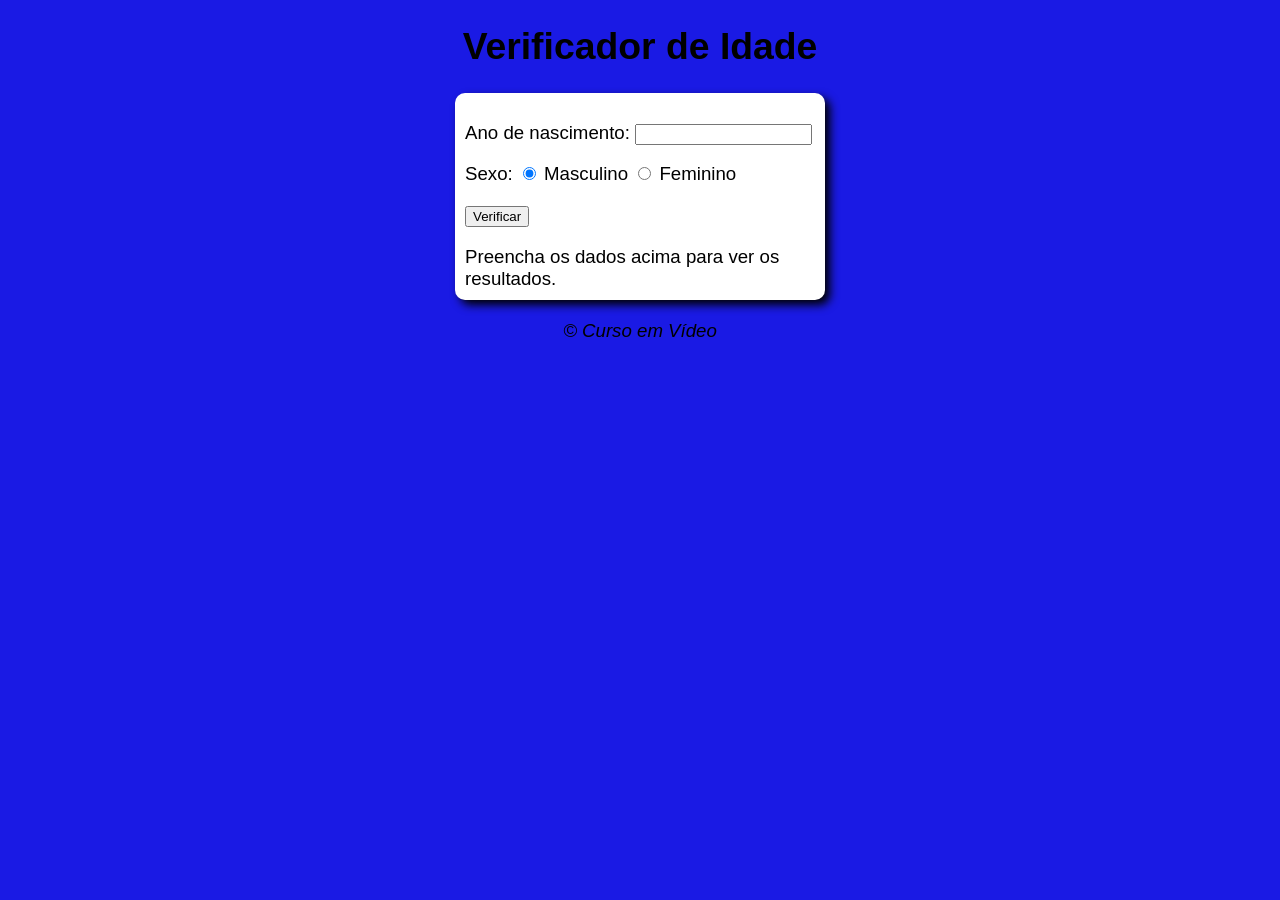
<file: index.html>
<!DOCTYPE html>
<html lang="en">
<head>
    <meta charset="UTF-8">
    <meta name="viewport" content="width=device-width, initial-scale=1.0">
    <title>Verificador de Idade</title>
    <link rel="stylesheet" href="estilo.css">
</head>
<body>
    <header>
        <h1>Verificador de Idade</h1>
    </header>

    <section>
        <div>
            <p>
                Ano de nascimento:
                <input type="number" id="nascimento">
            </p>

            <p>
                Sexo:
                <input type="radio" name="radsex" id="masc" checked>
                <label for="masc">Masculino</label>
                <input type="radio" name="radsex" id="fem">
                <label for="fem">Feminino</label>
            </p>

            <p>
                <input type="button" value="Verificar" onclick="verificar()">
            </p>
        </div>

        <div id="res">
            Preencha os dados acima para ver os resultados.
        </div>
        
        <!-- Elemento de imagem adicionado -->
        <img id="minhaImagem" alt="Imagem de gênero" style="display: none;">

    </section>

    <footer>
        <p>&copy; Curso em Vídeo</p>
    </footer>

    <script src="script.js"></script>
</body>
</html>
</file>
<file: estilo.css>
body {
    background: rgb(26, 26, 228);
    font: 14pt Arial; 
    margin: 0; 
}

header {
    text-align: center;
}

section {
    background: white;
    border-radius: 10px;
    padding: 10px; 
    width: 80%; 
    max-width: 350px; 
    margin: 20px auto; 
    box-shadow: 5px 5px 10px;
}

footer {
    text-align: center;
    font-style: italic;
}

/* Ajuste de imagem */
img {
    width: 200px; 
    height:200px; 
    display: block; 
    margin: 10px auto; 
}


@media (max-width: 600px) {
    body {
        font-size: 13pt; 
    }

    section {
        width: 90%; 
        padding: 8px;
    }
}

@media (max-width: 400px) {
    section {
        max-width: 90%; 
    }
}
</file>
